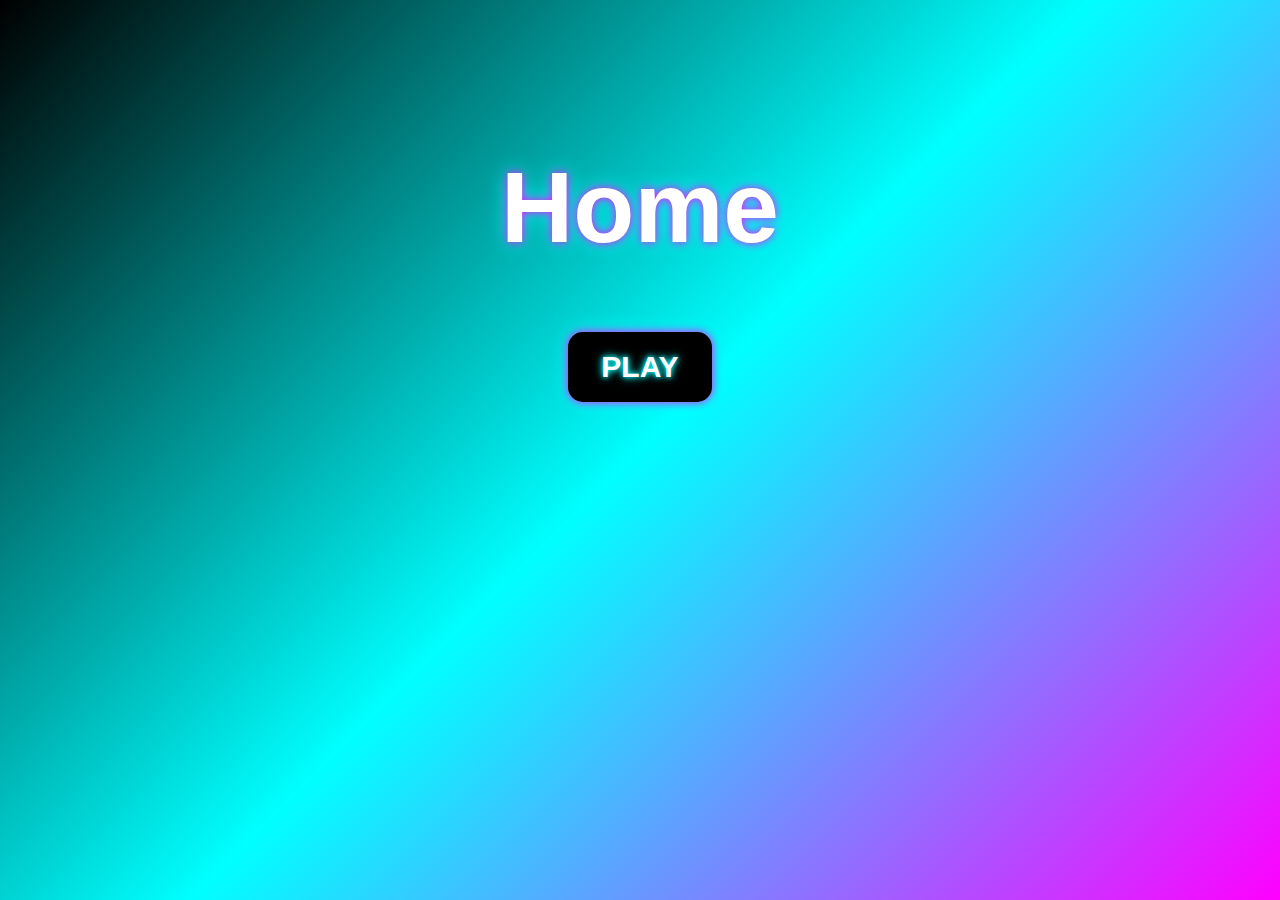
<file: Frontend/index.html>
<!DOCTYPE html>
<html lang="en">
<head>
    <meta charset="UTF-8">
    <meta name="viewport" content="width=device-width, initial-scale=1.0">
    <title>Home</title>
    <link rel="stylesheet" href="index.css">
</head>
<body>
    <h1>Home</h1>
    <div id="align-play-button"><a href="game.html"><button>PLAY</button></a></div>
</body>
</html>
</file>
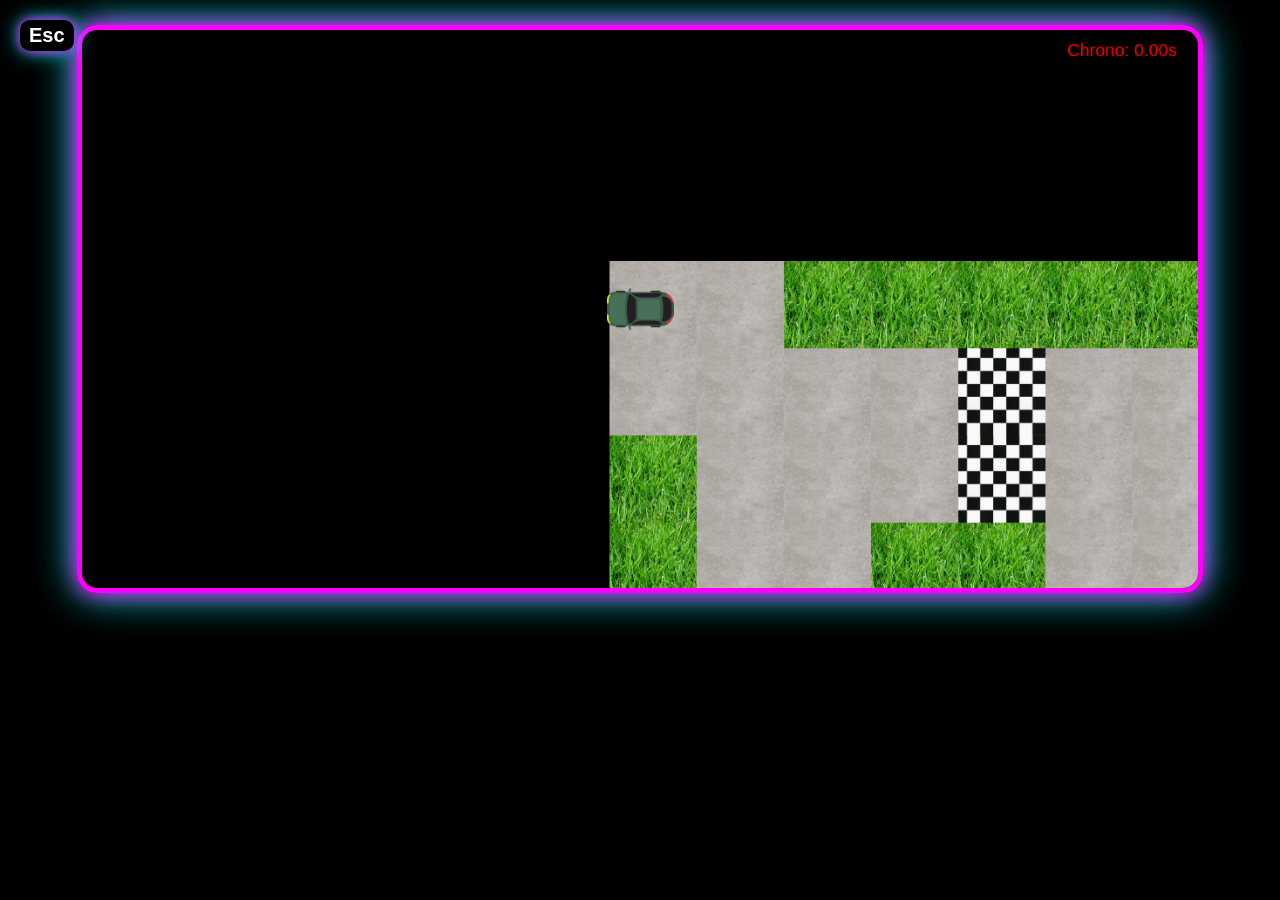
<file: Frontend/game.html>
<!DOCTYPE html>
<html lang="en">
<head>
    <meta charset="UTF-8">
    <meta name="viewport" content="width=device-width, initial-scale=1.0">
    <title>Race Game</title>
    <link rel="stylesheet" href="game.css">
</head>
<body>
    <canvas id="Game" width="1280" height="640"></canvas>
    <div id="align-esc-button"><a href="index.html"><button>Esc</button></a></div>
    <div id="pausemenu">
        <div id="pausemenu-content">
            <h1>Pause</h1>
            <div id="pausemenu-buttons">
                <button id="resume" onclick="resume()">Resume</button>
                <button id="exit"><a href="index.html">Exit</a></button>
            </div>
        </div>
    </div>
</body>
<script src="game.js"></script>
</html>
</file>
<file: Frontend/index.css>
@import url('https://fonts.googleapis.com/css2?family=Montserrat:wght@400;700&display=swap');

body {
    background: #000; /* Fond noir pour un effet néon */
    color: #fff; /* Texte blanc pour le contraste */
    font-family: 'Roboto', sans-serif;
    text-shadow: 0 0 5px #00ffff, 0 0 10px #00ffff; /* Effet néon sur le texte */
    margin: 0;
    padding: 0;
    background: linear-gradient(135deg, #000, #00ffff, #ff00ff); /* Dégradé néon */
    background-attachment: fixed;
    background-size: cover;
}

h1 {
    font-family: 'Roboto', sans-serif;
    font-size: 100px;
    color: #fff;
    text-align: center;
    margin-top: 0;
    padding-top: 150px;
    text-shadow: 0 0 10px #ff00ff, 0 0 20px #00ffff; /* Effet néon sur le titre */
}

#align-play-button {
    display: block;
    text-align: center;
    margin: 0 auto;
}

button {
    font-family: 'Roboto', sans-serif;
    font-size: 30px;
    font-weight: bold;
    border-radius: 15px;
    background-color: #000; /* Fond noir */
    color: #fff; /* Texte blanc */
    border: 3px solid transparent; /* Bordure initiale transparente */
    cursor: pointer;
    box-shadow: 0 0 10px #ff00ff, 0 0 20px #00ffff; /* Effet néon */
    transition: transform 0.2s, box-shadow 0.2s; /* Animation au survol */
    padding: 15px 30px;
    text-shadow: 0 0 5px #00ffff, 0 0 10px #00ffff; /* Effet néon sur le texte des boutons */
}

button:hover {
    transform: scale(1.1); /* Agrandissement au survol */
    box-shadow: 0 0 30px #ff00ff, 0 0 60px #00ffff; /* Intensification de l'effet néon */
    background-color: #ff00ff; /* Couleur lumineuse néon rose */
}
</file>
<file: Frontend/game.css>
#Game {
    background-color: rgba(0, 0, 0, 0.8); /* Fond semi-transparent */
    border: 5px solid #ff00ff; /* Bordure néon rose */
    box-shadow: 0 0 20px #ff00ff, 0 0 40px #00ffff; /* Ombre néon */
    border-radius: 20px; /* Coins arrondis */
    display: block;
    margin: auto;
    width: 90%;
    margin-top: 2%;
}

body {
    background-color: #000; /* Fond noir pour un effet néon */
    color: #fff; /* Texte blanc pour le contraste */
    margin: 20px;
    font-family: 'Roboto', sans-serif;
    text-shadow: 0 0 5px #00ffff, 0 0 10px #00ffff; /* Effet néon sur le texte */
}

#align-esc-button {
    position: absolute;
    top: 0;
    left: 0;
    margin: 20px;
}

button {
    font-family: 'Roboto', sans-serif;
    font-size: 20px;
    font-weight: bold;
    border-radius: 10px;
    background-color: #000; /* Fond noir */
    color: #fff; /* Texte blanc */
    border: 3px solid transparent; /* Bordure initiale transparente */
    cursor: pointer;
    box-shadow: 0 0 10px #ff00ff, 0 0 20px #00ffff; /* Effet néon */
    transition: transform 0.2s, box-shadow 0.2s; /* Animation au survol */
}

button:hover {
    transform: scale(1.1); /* Agrandissement au survol */
    box-shadow: 0 0 30px #ff00ff, 0 0 60px #00ffff; /* Intensification de l'effet néon */
    background-color: #ff00ff; /* Couleur lumineuse néon rose */
}

#pausemenu {
    font-family: 'Roboto', sans-serif;
    color: #fff;
    background-color: rgba(0, 0, 0, 0.9); /* Fond noir semi-transparent */
    border: 5px solid #00ffff; /* Bordure néon bleu */
    border-radius: 20px;
    box-shadow: 0 0 20px #00ffff, 0 0 40px #ff00ff; /* Ombre néon */
    width: 60%;
    height: 50%;
    display: none;
    position: absolute;
    top: 25%;
    left: 20%;
    padding: 20px;
    text-align: center;
}

#pausemenu h1 {
    font-size: 50px;
    margin-bottom: 20px;
    text-shadow: 0 0 10px #ff00ff, 0 0 20px #00ffff; /* Effet néon sur le titre */
}

#pausemenu-buttons {
    display: flex;
    justify-content: center;
    align-items: center;
    flex-wrap: wrap;
    gap: 30px;
    margin-top: 40px;
}

#pausemenu button {
    font-size: 30px;
    padding: 15px 30px;
    border: 3px solid transparent;
    border-radius: 15px;
    background-color: #000;
    color: #fff;
    text-shadow: 0 0 5px #00ffff, 0 0 10px #00ffff; /* Effet néon sur le texte des boutons */
    box-shadow: 0 0 10px #ff00ff, 0 0 20px #00ffff;
    transition: transform 0.2s, box-shadow 0.2s;
}

#pausemenu button:hover {
    transform: scale(1.1); /* Agrandissement au survol */
    box-shadow: 0 0 30px #ff00ff, 0 0 60px #00ffff; /* Intensification de l'effet néon */
    background-color: #ff00ff; /* Couleur lumineuse néon rose */
}

#pausemenu a {
    color: #fff;
    text-decoration: none;
}

#pausemenu button:hover, #pausemenu a:hover {
    background-color: #fb00bc; /* Couleur plus foncée au survol */
    transform: scale(1.1); /* Agrandissement au survol */
}
</file>
